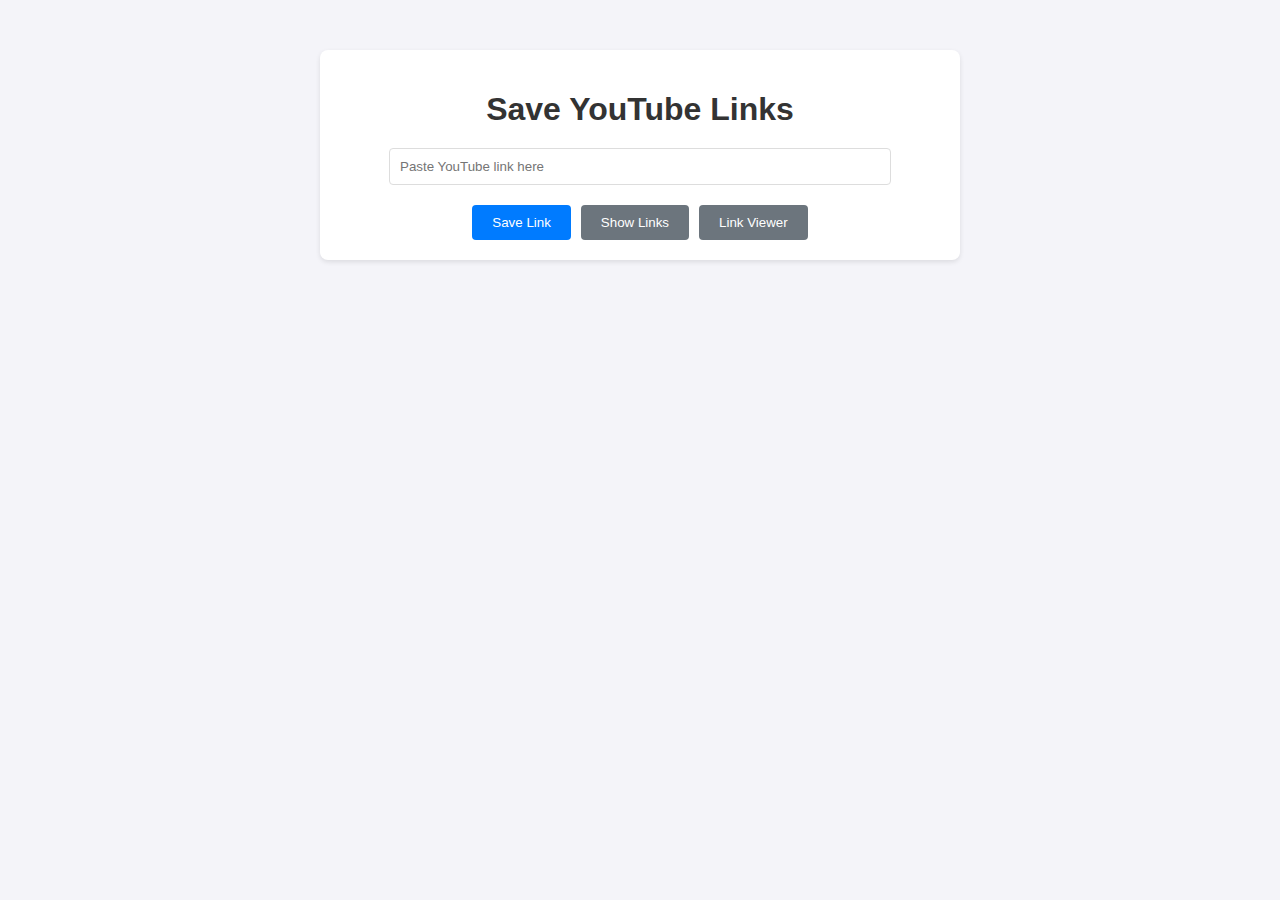
<file: youtube-work/index.html>
<!DOCTYPE html>
<html lang="en">
<head>
    <meta charset="UTF-8">
    <meta name="viewport" content="width=device-width, initial-scale=1.0">
    <title>Save YouTube Links</title>
    <link rel="stylesheet" href="styles.css">
    <script>
        function saveLink() {
            const linkInput = document.getElementById("linkInput").value.trim();
            if (linkInput) {
                let savedLinks = JSON.parse(localStorage.getItem("links")) || [];
                savedLinks.push(linkInput);
                localStorage.setItem("links", JSON.stringify(savedLinks));
                alert("Link saved!");
                document.getElementById("linkInput").value = "";
            } else {
                alert("Please enter a valid link.");
            }
        }

        function showLinks() {
            window.location.href = "links.html";
        }
        function linksViewer() {
            window.location.href = "viewer.html";
        }
    </script>
</head>
<body>
    <div class="container">
        <h1>Save YouTube Links</h1>
        <input type="text" id="linkInput" class="input" placeholder="Paste YouTube link here">
        <div class="button-group">
            <button class="btn" onclick="saveLink()">Save Link</button>
            <button class="btn btn-secondary" onclick="showLinks()">Show Links</button>
            <button class="btn btn-secondary" onclick="linksViewer()">Link Viewer</button>
        </div>
    </div>
</body>
</html>
</file>
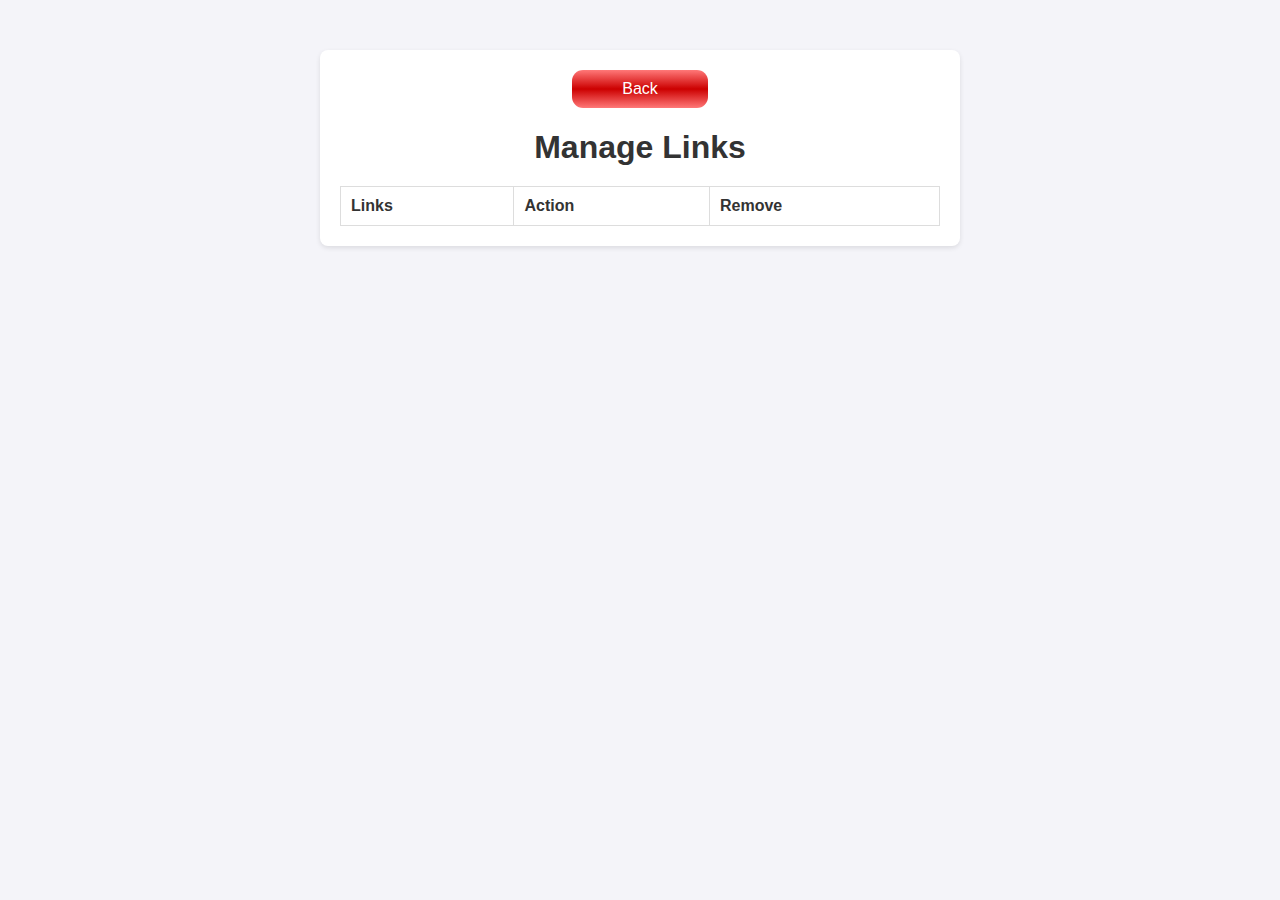
<file: youtube-work/links.html>
<!DOCTYPE html>
<html lang="en">
<head>
    <meta charset="UTF-8">
    <meta name="viewport" content="width=device-width, initial-scale=1.0">
    <title>Manage Links</title>
    <link rel="stylesheet" href="styles.css">
    <script>
        function loadLinks() {
            const linksTable = document.getElementById("linksTable");
            const savedLinks = JSON.parse(localStorage.getItem("links")) || [];

            linksTable.innerHTML = savedLinks
                .map((link, index) => `
                    <tr>
                        <td>${link}</td>
                        <td><button class="btn btn-small" onclick="editLink(${index})">Edit</button></td>
                        <td><button class="btn btn-danger btn-small" onclick="removeLink(${index})">Remove</button></td>
                    </tr>
                `).join("");
        }

        function editLink(index) {
            const newLink = prompt("Enter the new link:");
            if (newLink) {
                let savedLinks = JSON.parse(localStorage.getItem("links")) || [];
                savedLinks[index] = newLink;
                localStorage.setItem("links", JSON.stringify(savedLinks));
                loadLinks();
            }
        }

        function removeLink(index) {
            let savedLinks = JSON.parse(localStorage.getItem("links")) || [];
            savedLinks.splice(index, 1);
            localStorage.setItem("links", JSON.stringify(savedLinks));
            loadLinks();
        }

        window.onload = loadLinks;
    </script>
</head>
<body>
    <div class="container">
        <a href="index.html">Back</a>
        <h1>Manage Links</h1>
        <table class="table">
            <thead>
                <tr>
                    <th>Links</th>
                    <th>Action</th>
                    <th>Remove</th>
                </tr>
            </thead>
            <tbody id="linksTable"></tbody>
        </table>
    </div>
</body>
</html>
</file>
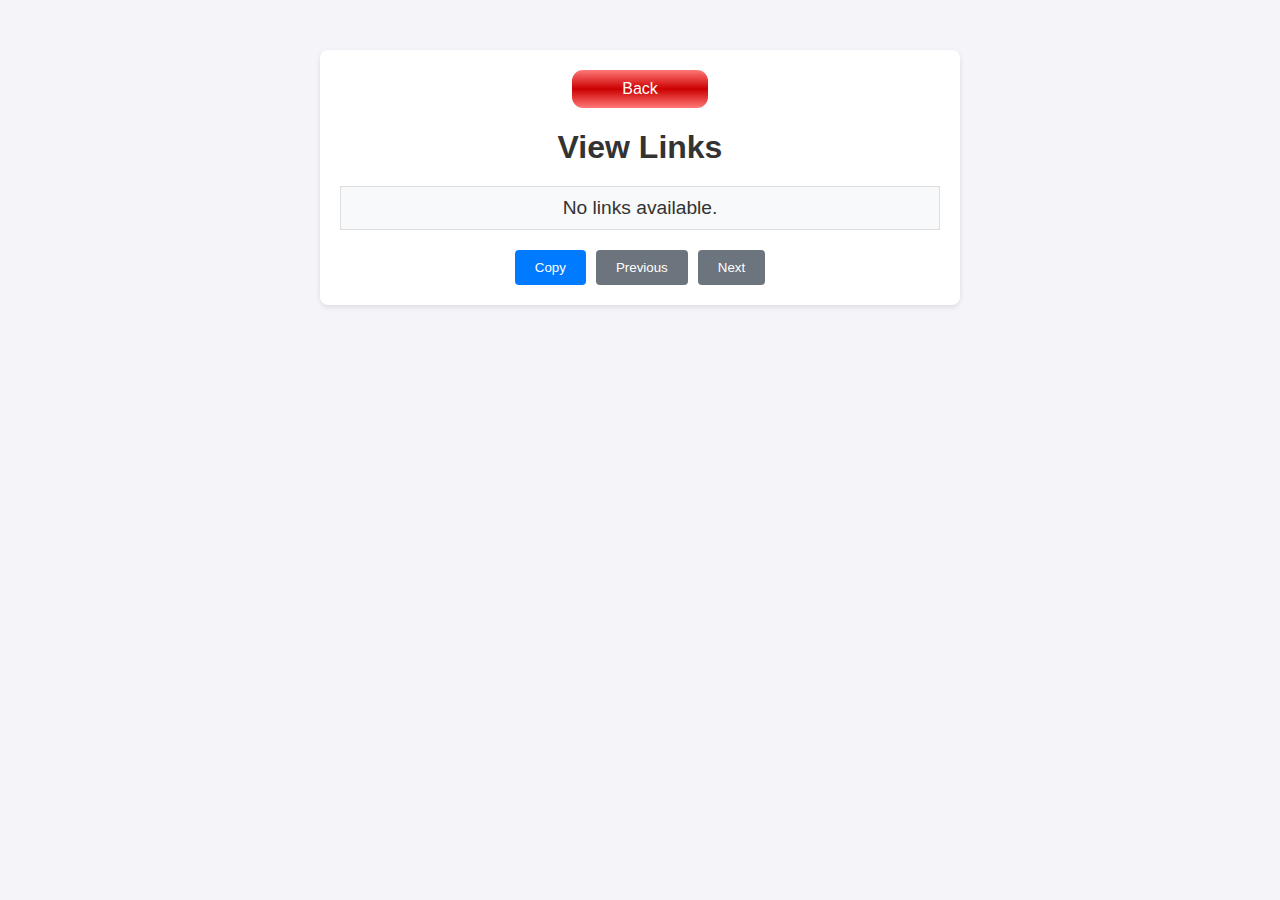
<file: youtube-work/viewer.html>
<!DOCTYPE html>
<html lang="en">
<head>
    <meta charset="UTF-8">
    <meta name="viewport" content="width=device-width, initial-scale=1.0">
    <title>View Links</title>
    <link rel="stylesheet" href="styles.css">
    <script>
        let currentIndex = 0;
        let viewedLinks = [];

        function loadLink() {
            const savedLinks = JSON.parse(localStorage.getItem("links")) || [];
            if (savedLinks.length > 0) {
                if (viewedLinks.length === savedLinks.length) {
                    document.getElementById("linkDisplay").textContent = "All links have been viewed.";
                } else {
                    document.getElementById("linkDisplay").textContent = savedLinks[currentIndex];
                }
            } else {
                document.getElementById("linkDisplay").textContent = "No links available.";
            }
        }

        function resetCopyButton() {
            const copyButton = document.querySelector(".btn-copy");
            if (copyButton.textContent === "Copied") {
                copyButton.textContent = "Copy";
            }
        }

        function copyLink() {
            const linkDisplay = document.getElementById("linkDisplay").textContent;
            if (linkDisplay && linkDisplay !== "No links available." && linkDisplay !== "All links have been viewed.") {
                navigator.clipboard.writeText(linkDisplay);
                const copyButton = document.querySelector(".btn-copy");
                copyButton.textContent = "Copied";
            }
        }

        function nextLink() {
            resetCopyButton();
            const savedLinks = JSON.parse(localStorage.getItem("links")) || [];
            if (savedLinks.length > 0) {
                if (viewedLinks.length < savedLinks.length) {
                    do {
                        currentIndex = (currentIndex + 1) % savedLinks.length;
                    } while (viewedLinks.includes(currentIndex));
                    
                    viewedLinks.push(currentIndex);
                    loadLink();
                } else {
                    document.getElementById("linkDisplay").textContent = "All links have been viewed.";
                }
            }
        }

        function prevLink() {
            resetCopyButton();
            const savedLinks = JSON.parse(localStorage.getItem("links")) || [];
            if (savedLinks.length > 0) {
                if (viewedLinks.length > 0) {
                    viewedLinks.pop(); // Remove the last viewed link
                    currentIndex = viewedLinks[viewedLinks.length - 1] ?? 0;
                    loadLink();
                }
            }
        }

        window.onload = loadLink;
    </script>
</head>
<body>
    <div class="container">
        <a href="index.html">Back</a>
        <h1>View Links</h1>
        <div id="linkDisplay" class="link-display">No links available.</div>
        <div class="button-group">
            <button class="btn btn-copy" onclick="copyLink()">Copy</button>
            <button class="btn btn-secondary" onclick="prevLink()">Previous</button>
            <button class="btn btn-secondary" onclick="nextLink()">Next</button>
        </div>
    </div>
</body>
</html>
</file>
<file: youtube-work/styles.css>
body {
    font-family: Arial, sans-serif;
    margin: 0;
    padding: 0;
    background-color: #f4f4f9;
    color: #333;
}

.container {
    max-width: 600px;
    margin: 50px auto;
    padding: 20px;
    background: #fff;
    box-shadow: 0 2px 5px rgba(0, 0, 0, 0.1);
    border-radius: 8px;
    text-align: center;
}

h1 {
    margin-bottom: 20px;
}

.input {
    width: 80%;
    padding: 10px;
    margin-bottom: 20px;
    border: 1px solid #ddd;
    border-radius: 4px;
}

.button-group {
    display: flex;
    justify-content: center;
    gap: 10px;
}

.btn {
    padding: 10px 20px;
    border: none;
    border-radius: 4px;
    background-color: #007bff;
    color: white;
    cursor: pointer;
    transition: background 0.3s;
}

.btn:hover {
    background-color: #0056b3;
}

.btn-secondary {
    background-color: #6c757d;
}

.btn-danger {
    background-color: #dc3545;
}

.btn-small {
    padding: 5px 10px;
    font-size: 0.9em;
}

.table {
    width: 100%;
    border-collapse: collapse;
    margin-top: 20px;
}

.table th,
.table td {
    padding: 10px;
    text-align: left;
    border: 1px solid #ddd;
}

.link-display {
    font-size: 1.2em;
    margin: 20px 0;
    background: #f8f9fa;
    padding: 10px;
    border: 1px solid #ddd;
    border-radius: 4px;
}
a{
    text-decoration: none;
    /* border: 1px solid black; */
    background:    #cc0000;
    background:    linear-gradient(#ff7878, #cc0000 50%, #ff7878);
    border-radius: 11px;
    padding:       10px 50px;
    color:         #ffffff;
    display:       inline-block;
    /* font:          normal bold 26px/1 "Open Sans", sans-serif; */
    text-align:    center;
}
</file>
